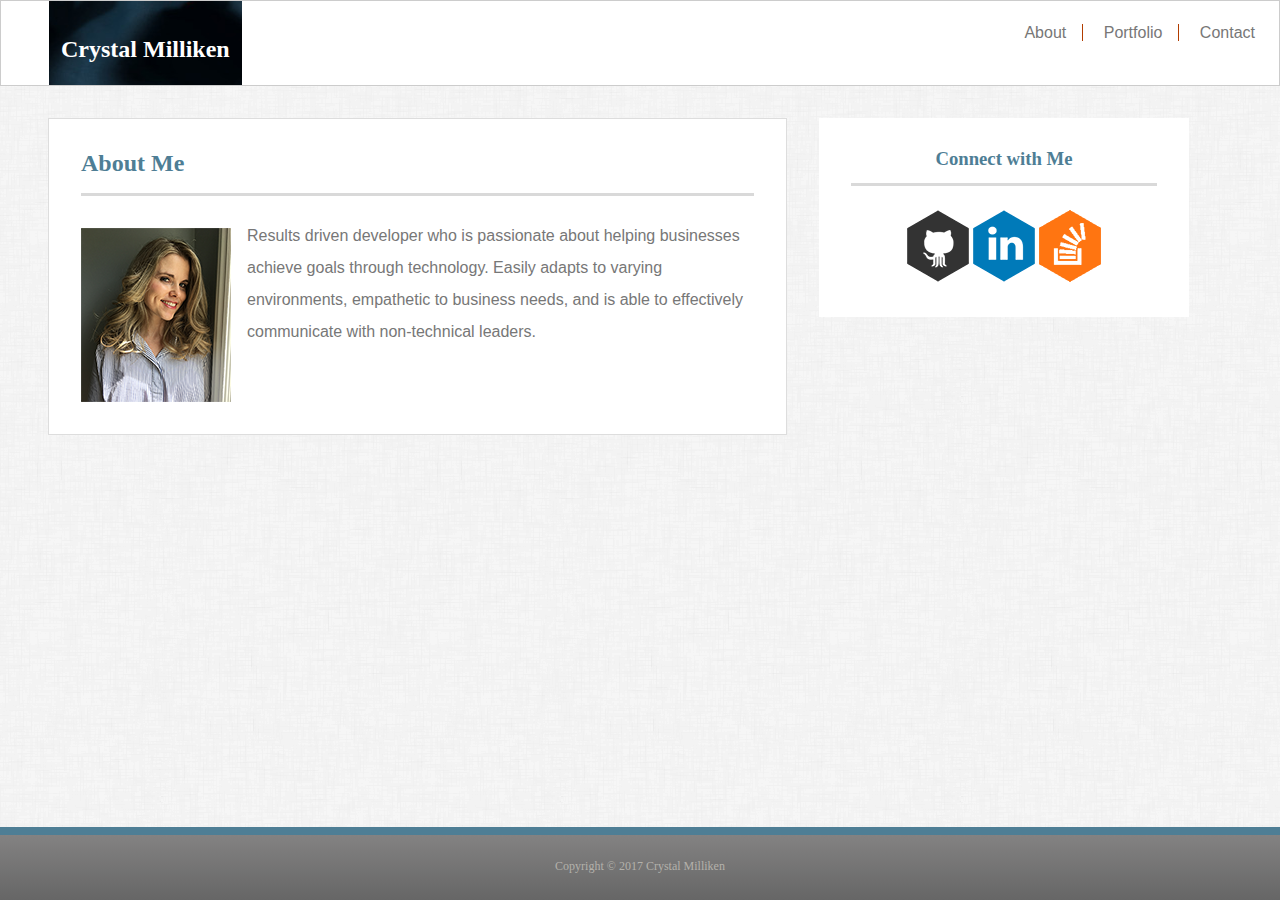
<file: index.html>
<!DOCTYPE html>
<html lang="en-us">
    <head>
        <meta name="viewport" content="width=device-width, initial-scale=1.0">
        <meta charset="UTF-8">
        <title>About</title> 
        <script src="assets/scripts/main.js"></script>
        <link rel="stylesheet" href="./assets/css/reset.css">
        <link rel="stylesheet" href="./assets/css/style.css">
        <link rel="shortcut icon" type="image/png" href="assets/images/profileIcon.png"/>
    </head>
    <body>
        <div>
            <!--Hack for mobile/added this after the fact :( -->
            <div id="nameHack">
                    <h1>Crystal Milliken</h1>
            </div>
        <header>
            <nav id="topMenu">
                <div id="animate-area">
                    <h1 >Crystal Milliken</h1>
                </div>
                <div id="menuLinks">
                    <a href="./index.html">About</a>
                    <a href="./portfolio.html">Portfolio</a>
                    <a href="./contact.html">Contact</a>
                </div>
            </nav>
        </header>
        <div id="mainContent">
            <main>
                <h2>About Me</h2>
                <div class="hBar"></div>
                <img src="./assets/images/profile.png" alt="crystal milliken">
                <div>
                    <p>Results driven developer who is passionate about helping businesses achieve goals through technology. Easily adapts to varying environments, empathetic to business needs, and is able to effectively communicate with non-technical leaders. </p>
                </div>
            </main>
            <aside>
                <div>
                <h3>Connect with Me</h3>
                    <div class="hBar"></div>
                <a href="https://github.com/crystalmilliken"><img src="./assets/images/git.png" alt="git" id="git" onmouseover="changeSocialPic('git')" onmouseout="changeBack('git')"></a>
                 <a href="https://www.linkedin.com/in/crystal-milliken-441b1355"><img src="./assets/images/linked.png" id="linked" alt="linked in" onmouseover="changeSocialPic('linked')" onmouseout="changeBack('linked')"></a>
                 <a href="https://stackoverflow.com/users/8795702/crystal-milliken?tab=profile"><img id="stack" src="./assets/images/stack.png" alt="stackoverflow" onmouseover="changeSocialPic('stack')" 
                 onmouseout="changeBack('stack')";></a>
                </div>
            </aside>
            
        </div>
    </div>
             <footer>
                <p>
                Copyright &copy; 2017 Crystal Milliken
                </p>
            </footer>
           
    </body>
</html>
</file>
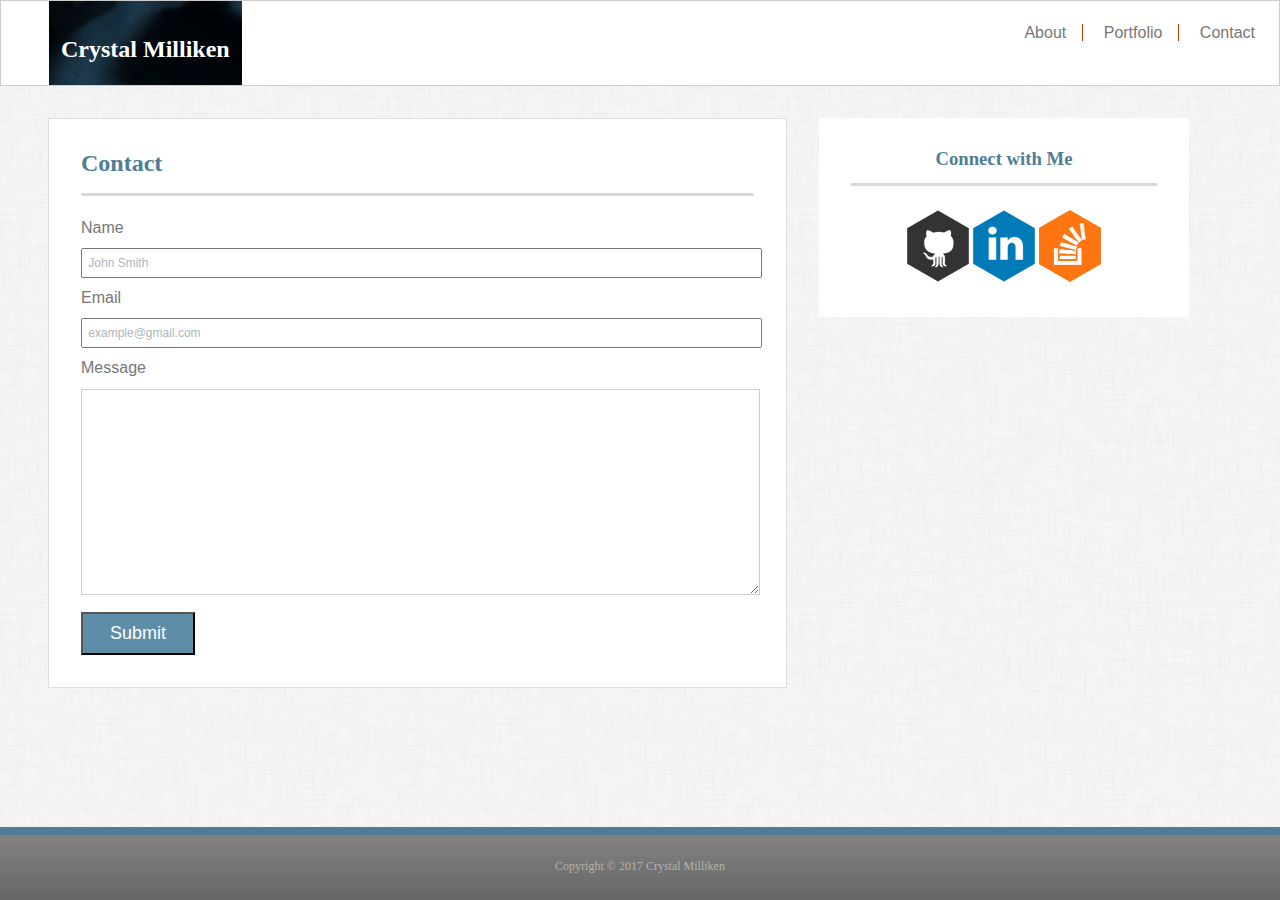
<file: contact.html>
<!DOCTYPE html>
<html lang="en-us">
    <head>    
        <meta name="viewport" content="width=device-width, initial-scale=1.0">
        <meta charset="UTF-8">
        <title>Contact</title>
        <link rel="stylesheet" href="./assets/css/reset.css">
        <link rel="stylesheet" href="./assets/css/style.css">
        <link rel="shortcut icon" type="image/png" href="assets/images/profileIcon.png"/>
        <script src="assets/scripts/main.js"></script>
    </head>
    <body>
        <div>
              <!--Hack for mobile/added this after the fact :(-->
            <div id="nameHack">
                    <h1>Crystal Milliken</h1>
                </div>
        <header>
            <nav id="topMenu">
                <div id="animate-area">
                    <h1 >Crystal Milliken</h1>
                </div>
                <div id="menuLinks">
                    <a href="./index.html">About</a>
                    <a href="./portfolio.html">Portfolio</a>
                    <a href="./contact.html">Contact</a>
                </div>
            </nav>
        </header>
        <div id="mainContent">
            <main>
                <h2>Contact</h2>
                <div class="hBar"></div>
               <form>
                   <label for="name">Name</label><br>
                   <input id="name" type="text" value=" John Smith" style="color: #adb6b9;"><br>
                   <label for="email" >Email</label><br>
                   <input id="email" type="text" value=" example@gmail.com"  style="color: #adb6b9;"><br>
                   <label for="message" >Message</label><br>
                   <textarea id="message"></textarea><br>
                   <button id="submit">Submit</button>
                </form>
            </main>
            <aside>
                <div>
                <h3>Connect with Me</h3>
                    <div class="hBar"></div>
               <a href="https://github.com/crystalmilliken"><img src="./assets/images/git.png" alt="git" id="git" onmouseover="changeSocialPic('git')" onmouseout="changeBack('git')"></a>
                 <a href="https://www.linkedin.com/in/crystal-milliken-441b1355"><img src="./assets/images/linked.png" id="linked" alt="linked in" onmouseover="changeSocialPic('linked')" onmouseout="changeBack('linked')"></a>
                 <a href="https://stackoverflow.com/users/8795702/crystal-milliken?tab=profile"><img id="stack" src="./assets/images/stack.png" alt="stackoverflow" onmouseover="changeSocialPic('stack')" 
                 onmouseout="changeBack('stack')";></a></div>
            </aside>
        </div>
            <footer>
                <p>
                Copyright &copy; 2017 Crystal Milliken
                </p>
            </footer>
            </div>
    </body>
</html>
</file>
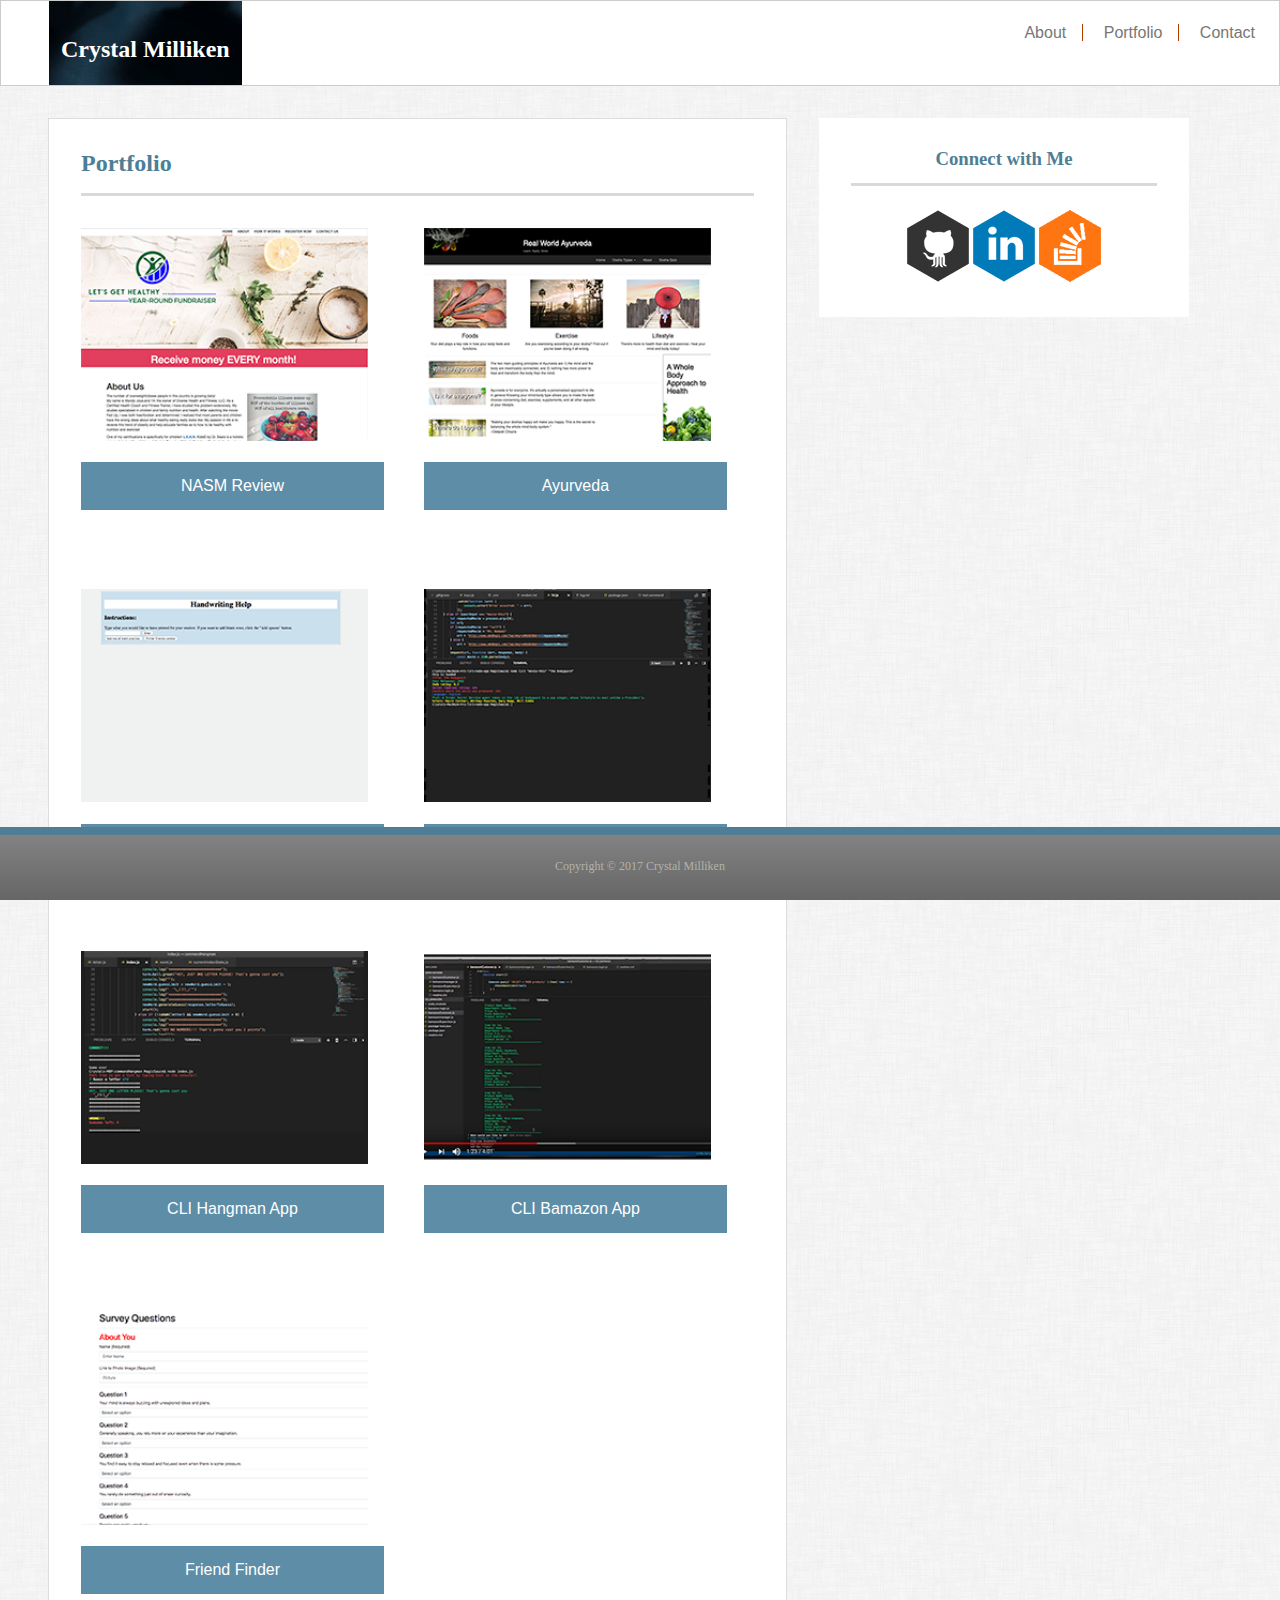
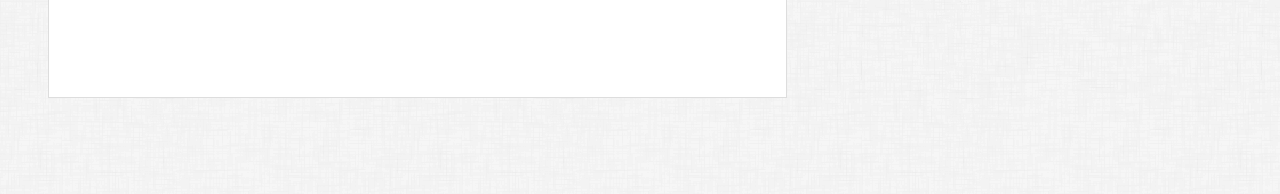
<file: portfolio.html>
<!DOCTYPE html>
<html lang="en-us">
    <head>    
        <meta charset="UTF-8">
        <meta name="viewport" content="width=device-width, initial-scale=1.0">
        <title>Portfolio</title>
        <script src="assets/scripts/main.js"></script>
        <link rel="stylesheet" href="assets/css/reset.css">
        <link rel="stylesheet" href="assets/css/style.css">
        <link rel="shortcut icon" type="image/png" href="assets/images/profileIcon.png"/>
    </head>
    <body>
        <div>
              <!--Hack for mobile/added this after the fact :(-->
            <div id="nameHack">
                    <h1>Crystal Milliken</h1>
                </div>
        <header>
            <nav id="topMenu">
                <div id="animate-area">
                    <h1 >Crystal Milliken</h1>
                </div>
                <div id="menuLinks">
                    <a href="index.html">About</a>
                    <a href="portfolio.html">Portfolio</a>
                    <a href="contact.html">Contact</a>
                </div>
            </nav>
        </header>
        <div id="mainContent">
            <main>
                <!--<h2>Portfolio</h2>
                <div class="hBar"></div>
                <div class="portfolioImages">
                    <div style="background-image:url(assets/images/healthierfun.png);overflow: hidden;">
                        <div class="overlay" ><a href ="https://muscles-b6116.firebaseapp.com">NASM Review</a></div>
                    </div>
                    
                    <div style="background-image:url(assets/images/ayurvedaScreen.png);overflow: hidden;">
                        <div class="overlay"><a href ="https://ayurvedaproject-ff552.firebaseapp.com">Ayurveda</a></div>
                    </div>
                    <div style="background-image:url(assets/images/handwrite.png);overflow: hidden;">
                        <div class="overlay"><a href ="https://handwriting-88844.firebaseapp.com/">Handwriting Help</a></div>
                    </div>
                </div>-->
                <h2>Portfolio</h2>
                <div class="hBar"></div>
                <div class="portfolioImages">
                    
                    <div class="portDiv">
                        <a href ="https://muscles-b6116.firebaseapp.com">
                        <img src="assets/images/healthierfun.png" alt="healthier Fundraiser">
                        <div class="overlay">NASM Review</div>
                        </a>
                    </div>
                    
                    
                    <div class="portDiv" >
                        <a href ="https://ayurvedaproject-ff552.firebaseapp.com">
                        <img src="assets/images/ayurvedaScreen.png" alt="Ayurveda">
                        <div class="overlay">Ayurveda</div>
                        </a>
                    </div>
                    <div class="portDiv">
                        <a href ="https://handwriting-88844.firebaseapp.com/">
                        <img src="assets/images/handwrite.png" alt="Handwriting Help">
                        <div class="overlay">Handwriting Help</div>
                        </a>
                    </div>
                    <div class="portDiv">
                        <a href ="https://github.com/crystalmilliken/liri-node-app">
                        <img src="assets/images/liri.png" alt="liri-node-app">
                        <div class="overlay">Liri Node App</div>
                        </a>
                    </div>
                    <div class="portDiv">
                        <a href ="https://github.com/crystalmilliken/CLIHangman">
                        <img src="assets/images/hangman.png" alt="CLI Hangman">
                        <div class="overlay">CLI Hangman App</div>
                        </a>
                    </div>
                    <div class="portDiv">
                        <a href ="https://github.com/crystalmilliken/CLI_bamazon">
                        <img src="assets/images/bamazonScreen.png" alt="CLI Hangman">
                        <div class="overlay">CLI Bamazon App</div>
                        </a>
                    </div>
                    <div class="portDiv">
                        <a href ="https://github.com/crystalmilliken/friend-finder.git">
                        <img src="assets/images/friend-finder.png" alt="CLI Hangman">
                        <div class="overlay">Friend Finder</div>
                        </a>
                    </div>
                </div>
            </main>
            <aside>
                <div>
                <h3>Connect with Me</h3>
                    <div class="hBar"></div>
                <a href="https://github.com/crystalmilliken"><img src="./assets/images/git.png" alt="git" id="git" onmouseover="changeSocialPic('git')" onmouseout="changeBack('git')"></a>
                 <a href="https://www.linkedin.com/in/crystal-milliken-441b1355"><img src="./assets/images/linked.png" id="linked" alt="linked in" onmouseover="changeSocialPic('linked')" onmouseout="changeBack('linked')"></a>
                 <a href="https://stackoverflow.com/users/8795702/crystal-milliken?tab=profile"><img id="stack" src="./assets/images/stack.png" alt="stackoverflow" onmouseover="changeSocialPic('stack')" 
                 onmouseout="changeBack('stack')";></a></div>
            </aside>
        </div>
            
    </div>
        <footer>
                <p>
                Copyright &copy; 2017 Crystal Milliken
                </p>
        </footer>
    </body>
</html>
</file>
<file: assets/css/style.css>
@keyframes animatedBackground {
    from { background-position: 0 0; }
    to { background-position: 100% 0; }
}body{
    font-family:Arial, Helvetica, sans-serif;
    color:#777777;
    background-image: url('../images/dust_scratches.png');
}
h1{
    background-image: url("../images/tech.jpg");
    background-position: 0px 0px;
    background-repeat: repeat-x;
    animation: animatedBackground 40s linear infinite;
    color:white;
    margin:0;
    height:2em;
    padding:1.5em .5em 0em .5em;
    font-family:Georgia, 'Times New Roman', Times, serif; 
    display: block;
    font-size: 1.5em;
    -webkit-margin-start: 0;
    -webkit-margin-end: 0;
    font-weight: bold
}
h2, h3{
    color:#4e7e95;
    font-family:Georgia, 'Times New Roman', Times, serif;
    font-weight: bold;
    margin-bottom:.75em;
}
h2{
     font-size: 1.5em;
}
h3{
     font-size: 1.17em;
}
header{
    background-color: #ffffff;
    border: thin solid #cccccc;
    display: flex;
    justify-content: space-between;  
}
main{
    box-sizing:border-box;
    float:left;
    background-color: #ffffff;
    width:60%;
    padding:2em;
    margin-left:0;
    margin-right:2em;
    margin-bottom:6em;
    border:thin solid #dddddd;
}
main img{
    margin-top:.5em;
    float:left;
    padding-right:1em;
}
aside{
    background-color: #ffffff;
    width:30%;
    box-sizing: border-box;
    margin:auto;
    text-align: center;
    display: inline-block;
    margin-top:0px;
}
aside div:nth-child(1){
    padding:2em;
    margin:auto;
}
footer{
    background-image: -webkit-gradient(linear, left top, left bottom, from(#838282), to(#666666));
    background-image: -webkit-linear-gradient(top, #838282, #666666);
    background-image: -moz-linear-gradient(top, #838282, #666666);
    background-image: linear-gradient(to bottom, #838282, #666666);
    height:65px;
    border-top: 8px solid #4e7e95;
    width:100%;
    background-attachment: scroll;
    position: fixed;
    bottom:0px;
    text-align: center;
    margin-top: 40px;
}
footer p{
    color:#b3b1ab;
    font-size: 12px;
    font-family: "Arial, Helvetica Neue, Helvetica, sans-serif";
    padding-top:25px;
}
.overlay{
    background-color:#5e8da7;
    max-height:48px;
    color:#ffffff;
    text-align: center;
    padding:1em;
    width:100%;
    box-sizing: border-box;
    font-family:Arial, Helvetica, sans-serif;
    margin-top:80%;
}
.hBar{
    background-color: #d9d9d9;
    height:3px;
    margin-bottom:24px;
}
#menuLinks {
    padding:1.5em;
}
#menuLinks a{
    display: inline;
    text-decoration: none;
    padding-right:1em;
    padding-left:1em;
    color:#777777;
    border-right:thin solid #B23D00;  
}

#menuLinks a:nth-last-child(1){
    display: inline;
    text-decoration: none;
    padding-right:1em;
    color:#777777;
    border:none;
    padding-right:0px;
}
#menuLinks a:hover{
    color:#B26200;  
}
#topMenu{
    width:100%;
    display: flex;
    justify-content: space-between;
    margin-left:3em;
}
#mainContent{
    overflow:auto;
    margin-left:3em;
    margin-top:2em;
}
#mainContent p{
    line-height: 2em;
}

#mainContent input{
    height:2em;
    width:100%;
    margin-bottom:1em;
    margin-top:1em;
    color: #adb6b9;
    font-size: 12px;
}
#mainContent label{
    margin-bottom:1em;
}
#mainContent textarea{
    margin-top:1em;
    margin-bottom:1em;
    width:100%;
    height:200px;
    border-color:#cccccc;
}
#submit{
    padding:.5em 1.5em ;
    color:#ffffff;
    font-size: 18px;
    background-color: #5e8da7;
}
.portfolioImages img{
   float:left;
   width:100%;
   margin-bottom:0em;
   box-sizing: border-box;
}
.portfolioImages :nth-child(odd){
    margin-right:40px;
    box-sizing: border-box;
}

.portDiv{
   float:left;
   width:45%;
   margin-bottom:55px;
   box-sizing: border-box;
}
.portfolioImages div:hover{
    box-shadow:2px 2px 2px;
}
.portfolioImages a{
    text-decoration: none;
    color:white;
}
#nameHack{
    display:none;
}
@media only screen and (max-width:980px){
    main img{
        margin-top:.5em;
        width:100%;
        padding-right:.5em;
        padding-left:.5em;
    }
    
}
@media only screen and (max-width:768px){
    main{
        width:98%;
        margin-bottom:1em;
        padding:1em;
        margin-right:auto;
        margin-left:auto;
        }
    main img{
            margin-top:.5em;
            width:50%;
            padding-right:.5em;
            padding-left:0em;
        }
    aside{
        width:98%;
        margin-bottom:6em;
        margin-right:auto;
        margin-left:auto;
        text-align: left;
    }
    #mainContent{
        margin-left:.5em;
        margin-right:.5em;  
    }
}
@media only screen and (max-width:640px){
    header{
        position:static;
    }
    main img{
        margin-top:.5em;
        width:100%;
        padding-right:.5em;
        padding-left:.25em;
    }
    aside{
    width:98%;
    margin-bottom:6em;
    margin-right:auto;
    margin-left:auto;
    text-align: left;
    }
    .portfolioImages div{
    width:100%;
    
    }
    .overlay{
    background-color:#5e8da7;
    max-height:48px;
    margin-top:5px;
    margin-left:0px !important;
    color:#ffffff;
    text-align: center;
    padding:.5em;
    overflow: hidden;
    font-family:Arial, Helvetica, sans-serif;
    }
    #animate-area{
        display: none;
    }
    #topMenu{
        margin-left:0em;
    }
    #menuLinks {
    width:100%;
    display: flex;
    justify-content: space-around;
    }
    #menuLinks a{
        border:none;
    }
    #nameHack{
        width:100%;
        display: block;
        text-align: center;
    }
}
</file>
